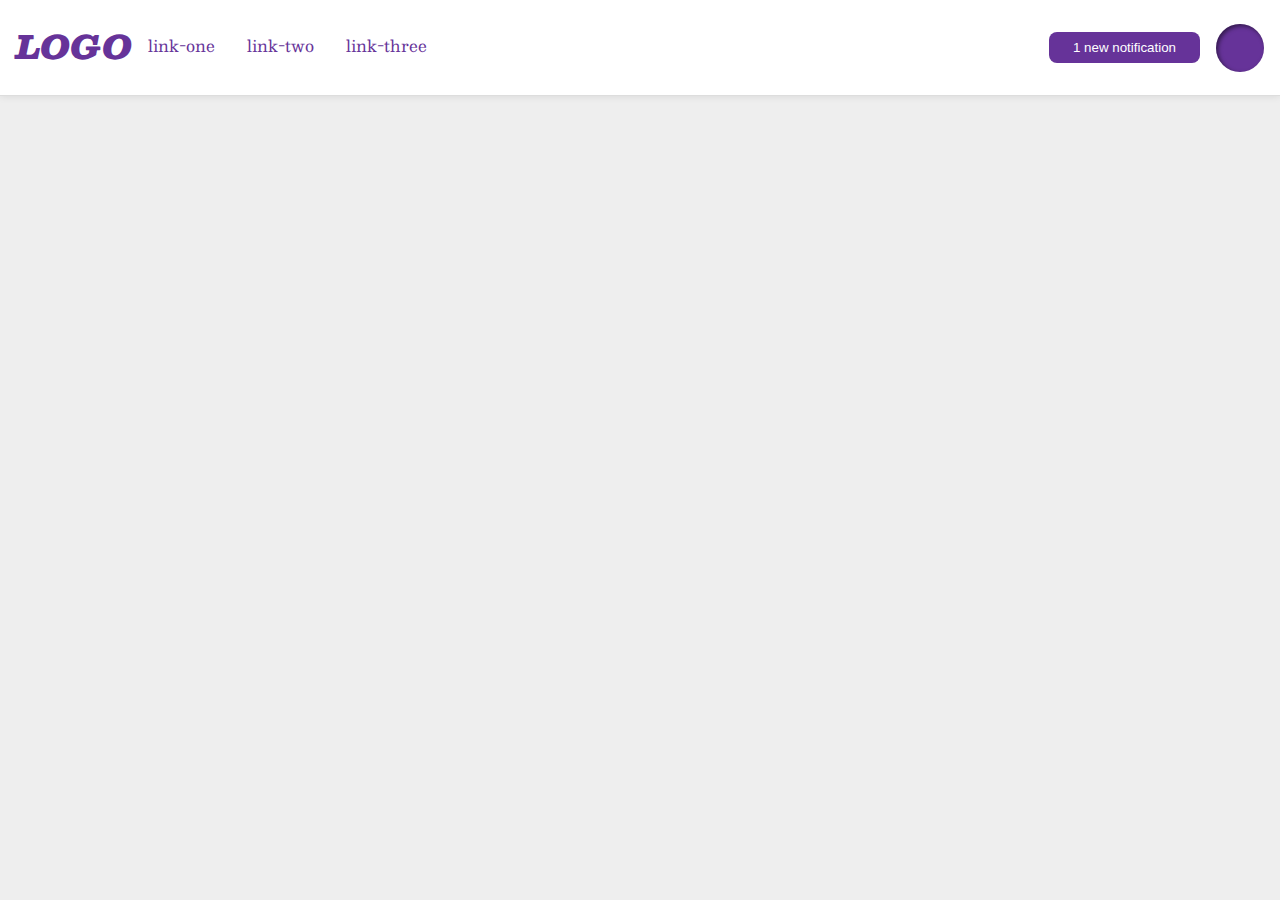
<file: flex/03-flex-header-2/index.html>
<!DOCTYPE html>
<html lang="en">
  <head>
    <meta charset="UTF-8">
    <meta http-equiv="X-UA-Compatible" content="IE=edge">
    <meta name="viewport" content="width=device-width, initial-scale=1.0">
    <title>Flex Header 2</title>
    <link rel="stylesheet" href="style.css">
  </head>
  <body>
    <div class="header">
      <div class="left-content">
        <div class="logo">
          LOGO
        </div>
        <ul class="links">
          <li><a href="google.com">link-one</a></li>
          <li><a href="google.com">link-two</a></li>
          <li><a href="google.com">link-three</a></li>
        </ul>
      </div>
        <div class="right-content">
        <button class="notifications">
          1 new notification
        </button>
        <div class="profile-image"></div>
      </div>
    </div>
  </body>
</html>
</file>
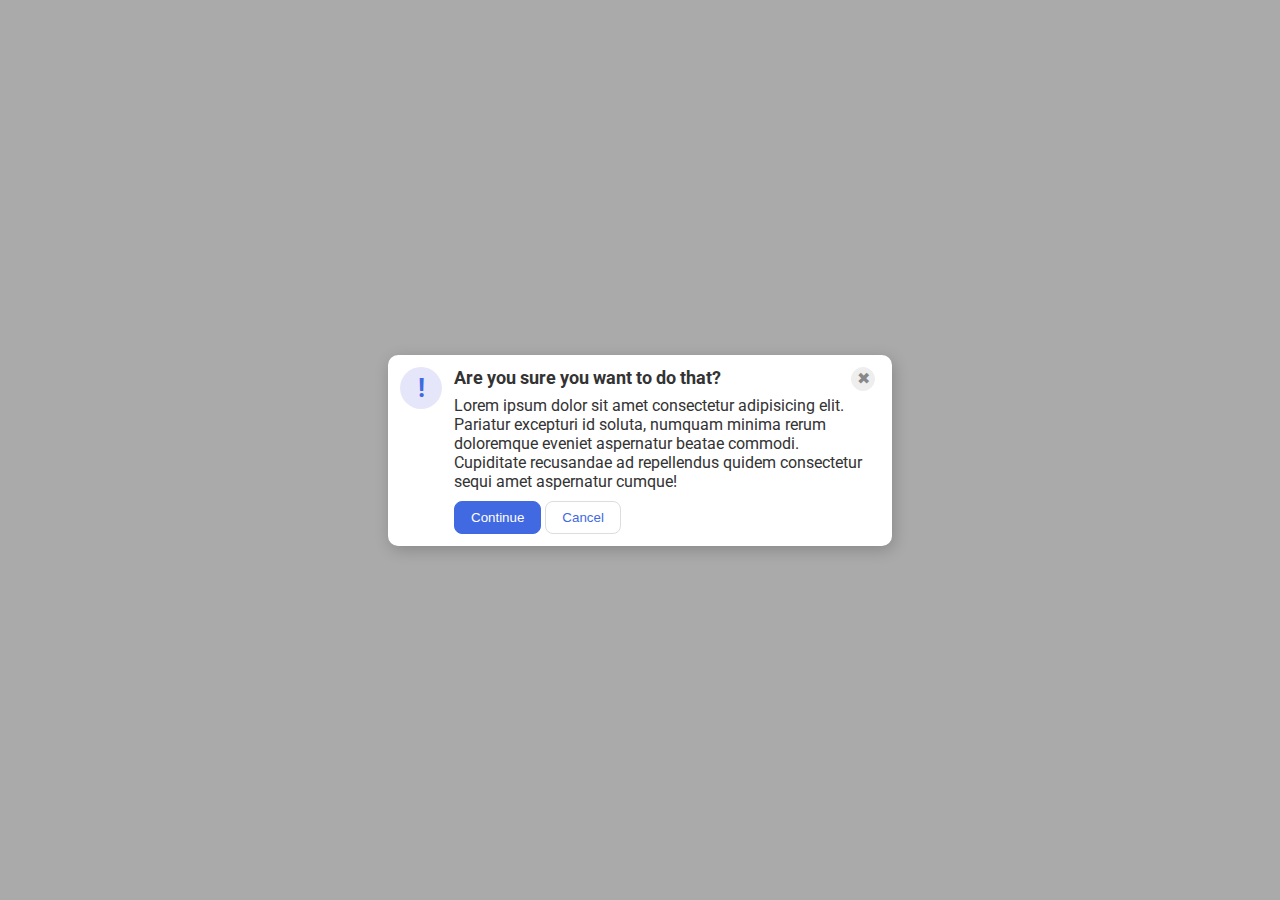
<file: flex/05-flex-modal/index.html>
<!DOCTYPE html>
<html lang="en">
  <head>
    <meta charset="UTF-8">
    <meta http-equiv="X-UA-Compatible" content="IE=edge">
    <meta name="viewport" content="width=device-width, initial-scale=1.0">
    <link rel="stylesheet" href="style.css">
    <title>Modal</title>
  </head>
  <body>
    <div class="modal">
      <div class="left-content">
        <div class="icon">!</div>
      </div>
      <div class="right-content">
        <div id="head-and-close">
          <div class="header">Are you sure you want to do that?</div>
          <button class="close-button">✖</button>
        </div>
        <div class="text">Lorem ipsum dolor sit amet consectetur adipisicing elit. Pariatur excepturi id soluta, numquam minima rerum doloremque eveniet aspernatur beatae commodi. Cupiditate recusandae ad repellendus quidem consectetur sequi amet aspernatur cumque!</div>
        <div id="button-menu">
          <button class="continue">Continue</button>
          <button class="cancel">Cancel</button>
        </div>
      </div>
    </div>
  </body>
</html>
</file>
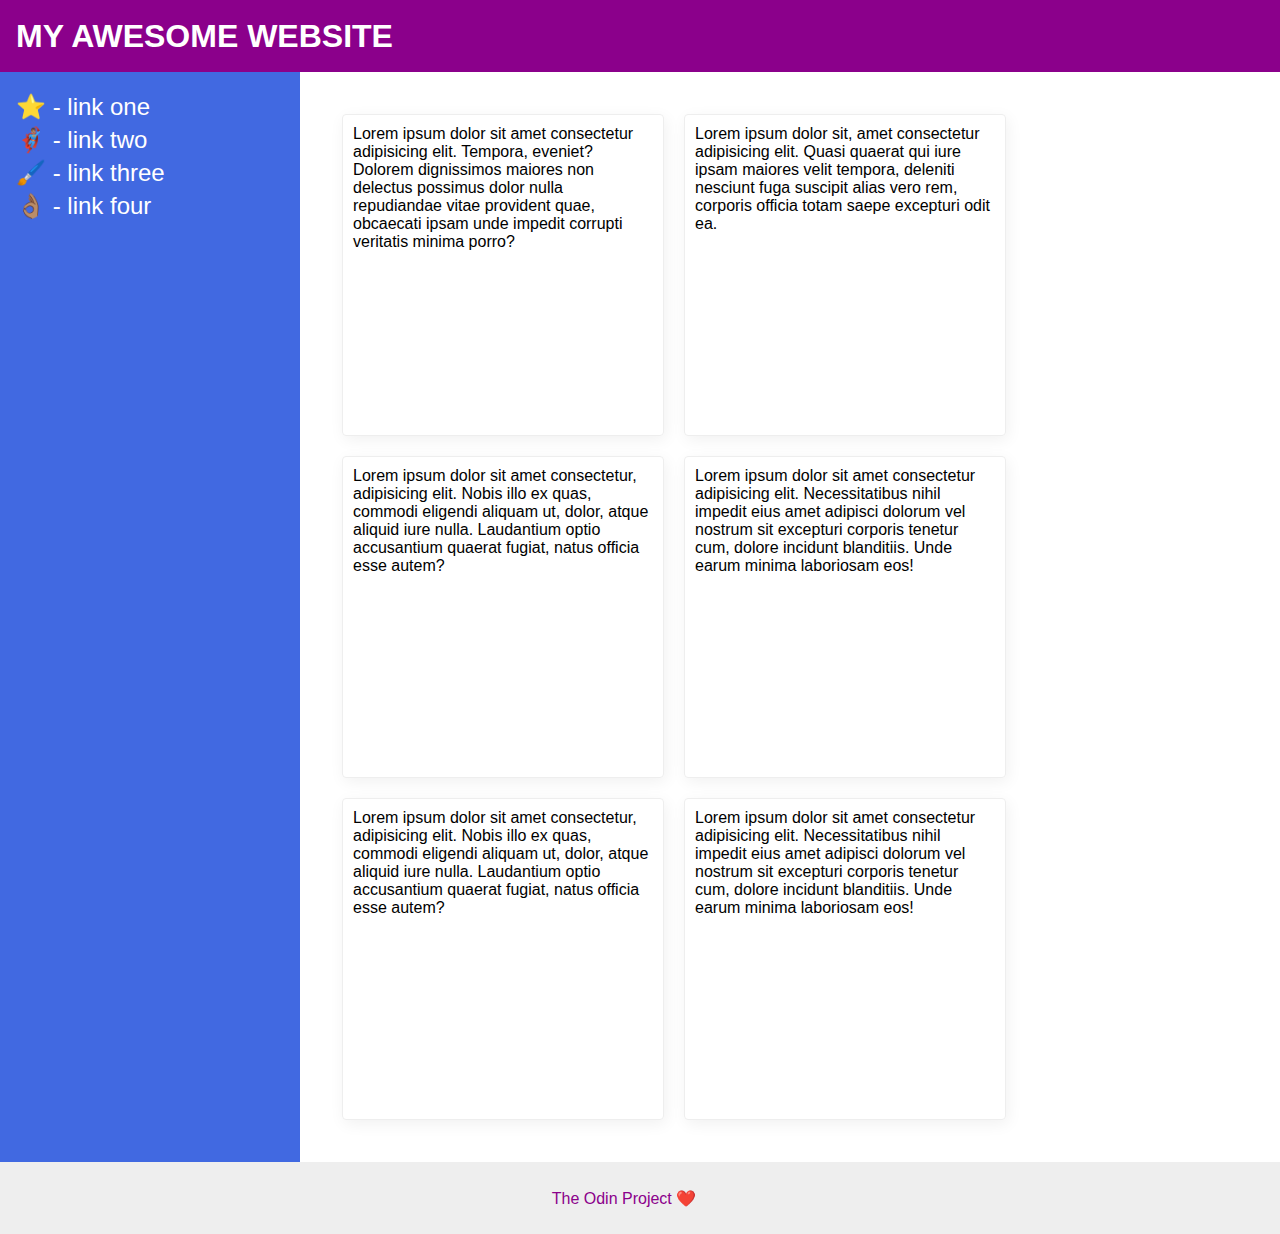
<file: flex/07-flex-layout-2/index.html>
<!DOCTYPE html>
<html lang="en">
  <head>
    <meta charset="UTF-8">
    <meta http-equiv="X-UA-Compatible" content="IE=edge">
    <meta name="viewport" content="width=device-width, initial-scale=1.0">
    <title>The Holy Grail</title>
    <link rel="stylesheet" href="style.css">
  </head>

  <body>
    <div class="header">
      MY AWESOME WEBSITE
    </div>

    <div class="content">
    
      <div class="sidebar">
        <ul>
          <li><a href="#">⭐ - link one</a></li>
          <li><a href="#">🦸🏽‍♂️ - link two</a></li>
          <li><a href="#">🖌️ - link three</a></li>
          <li><a href="#">👌🏽 - link four</a></li>
        </ul>
      </div>
  
      <div class="cards">
        <div class="card">Lorem ipsum dolor sit amet consectetur adipisicing elit. Tempora, eveniet? Dolorem dignissimos maiores non delectus possimus dolor nulla repudiandae vitae provident quae, obcaecati ipsam unde impedit corrupti veritatis minima porro?</div>
        <div class="card">Lorem ipsum dolor sit, amet consectetur adipisicing elit. Quasi quaerat qui iure ipsam maiores velit tempora, deleniti nesciunt fuga suscipit alias vero rem, corporis officia totam saepe excepturi odit ea.</div>
        <div class="card">Lorem ipsum dolor sit amet consectetur, adipisicing elit. Nobis illo ex quas, commodi eligendi aliquam ut, dolor, atque aliquid iure nulla. Laudantium optio accusantium quaerat fugiat, natus officia esse autem?</div>
        <div class="card">Lorem ipsum dolor sit amet consectetur adipisicing elit. Necessitatibus nihil impedit eius amet adipisci dolorum vel nostrum sit excepturi corporis tenetur cum, dolore incidunt blanditiis. Unde earum minima laboriosam eos!</div>
        <div class="card">Lorem ipsum dolor sit amet consectetur, adipisicing elit. Nobis illo ex quas, commodi eligendi aliquam ut, dolor, atque aliquid iure nulla. Laudantium optio accusantium quaerat fugiat, natus officia esse autem?</div>
        <div class="card">Lorem ipsum dolor sit amet consectetur adipisicing elit. Necessitatibus nihil impedit eius amet adipisci dolorum vel nostrum sit excepturi corporis tenetur cum, dolore incidunt blanditiis. Unde earum minima laboriosam eos!</div>
      </div>    
  
    </div>
    
    <div class="footer">
      The Odin Project ❤️
    </div>
  </body>
</html>
</file>
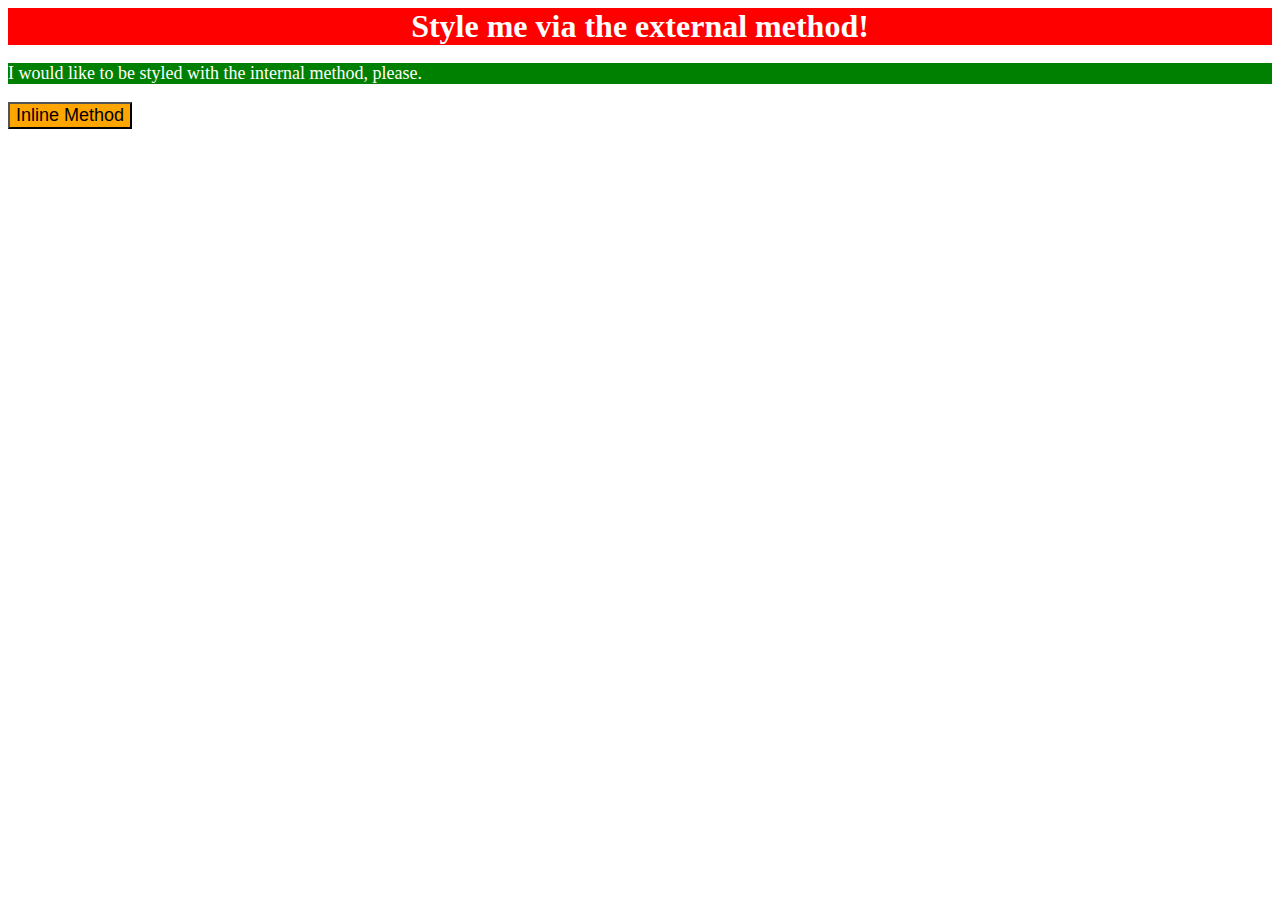
<file: foundations/01-css-methods/index.html>
<!DOCTYPE html>
<html lang="en">
  <head>
    <meta charset="UTF-8">
    <meta http-equiv="X-UA-Compatible" content="IE=edge">
    <meta name="viewport" content="width=device-width, initial-scale=1.0">
    <link rel="stylesheet" href="./style.css" />
    <style>
      p {
        background-color: green;
        color: white;
        font-size: 18px;
      }
    </style>
    <title>Methods for Adding CSS</title>
  </head>
  <body>
    <div>Style me via the external method!</div>
    <p>I would like to be styled with the internal method, please.</p>
    <button style="background-color: orange; font-size: 18px">Inline Method</button>
  </body>
</html>
</file>
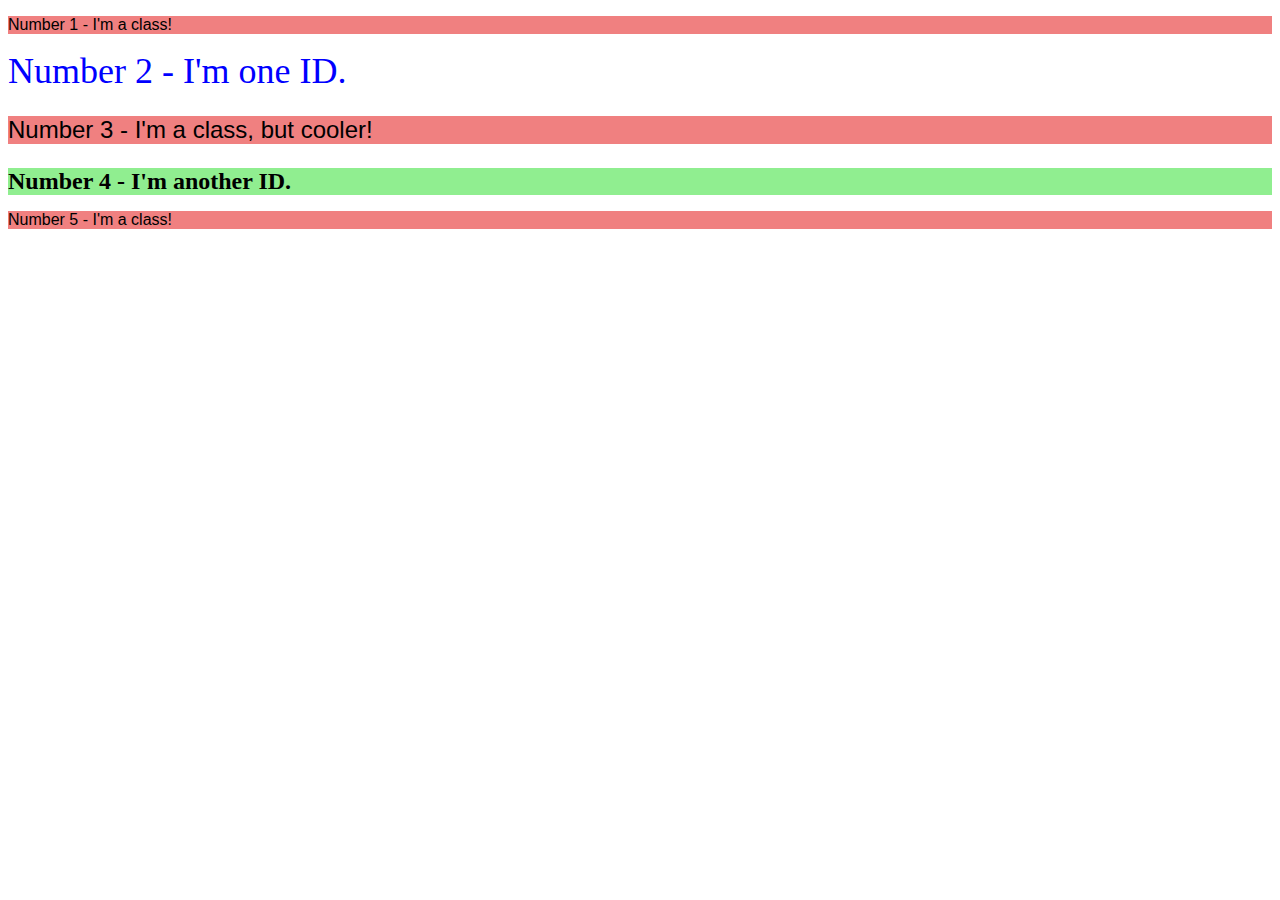
<file: foundations/02-class-id-selectors/index.html>
<!DOCTYPE html>
<html lang="en">
  <head>
    <meta charset="UTF-8">
    <meta http-equiv="X-UA-Compatible" content="IE=edge">
    <meta name="viewport" content="width=device-width, initial-scale=1.0">
    <title>Class and ID Selectors</title>
    <link rel="stylesheet" href="style.css">
  </head>
  <body>
    <p class="odd">Number 1 - I'm a class!</p>
    <div id="second">Number 2 - I'm one ID.</div>
    <p class="odd big-font">Number 3 - I'm a class, but cooler!</p>
    <div class="big-font" id="fourth">Number 4 - I'm another ID.</div>
    <p class="odd">Number 5 - I'm a class!</p>
  </body>
</html>
</file>
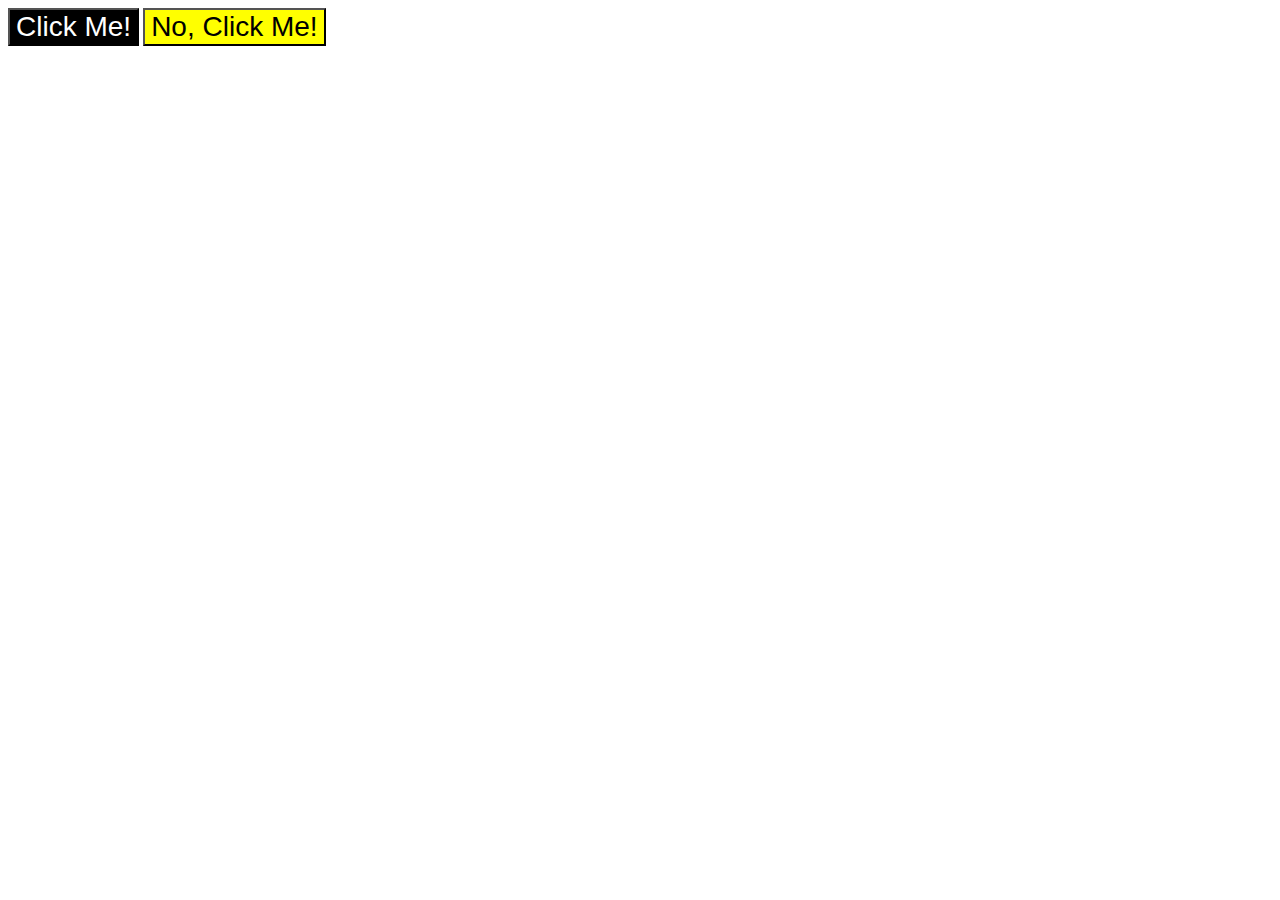
<file: foundations/03-grouping-selectors/index.html>
<!DOCTYPE html>
<html lang="en">
  <head>
    <meta charset="UTF-8">
    <meta http-equiv="X-UA-Compatible" content="IE=edge">
    <meta name="viewport" content="width=device-width, initial-scale=1.0">
    <title>Grouping Selectors</title>
    <link rel="stylesheet" href="style.css">
  </head>
  <body>
    <button class="one">Click Me!</button>
    <button class="two">No, Click Me!</button>
  </body>
</html>
</file>
<file: flex/03-flex-header-2/style.css>
/* this is some magical font-importing.  
you'll learn about it later. */
@import url('https://fonts.googleapis.com/css2?family=Besley:ital,wght@0,400;1,900&display=swap');

body {
  margin: 0;
  background: #eee;
  font-family: Besley, serif;
}

.header {
  background: white;
  border-bottom: 1px solid #ddd;
  box-shadow: 0 0 8px rgba(0,0,0,.1);
  display: flex;
  padding: 8px;
  align-items: center;
  justify-content: space-between;
}

.profile-image {
  background: rebeccapurple;
  box-shadow: inset 2px 2px 4px rgba(0,0,0,.5);
  border-radius: 50%;
  width: 48px;
  height: 48px;
}

.logo {
  color: rebeccapurple;
  font-size: 32px;
  font-weight: 900;
  font-style: italic;
}

.right-content {
  display: flex;
  align-self: flex-end;
  justify-content: space-between;
  align-items: center;
  margin: 8px;
}

.left-content {
  display: flex;
  align-self: flex-start;
  align-items: center;
  margin: 8px;
}

button {
  border: none;
  border-radius: 8px;
  background: rebeccapurple;
  color: white;
  padding: 8px 24px;
  margin: 16px;
}

a {
  /* this removes the line under our links */
  text-decoration: none;
  color: rebeccapurple;
  padding: 16px;
}

ul {
  list-style-type: none;
  display: flex;
  padding-left: 0px;
}
</file>
<file: flex/05-flex-modal/style.css>
@import url('https://fonts.googleapis.com/css2?family=Roboto:wght@400;700&display=swap');

html, body {
  height: 100%;
}

body {
  font-family: Roboto, sans-serif;
  margin: 0;
  background: #aaa;
  color: #333;
  /* I'll give you this one for free lol */
  display: flex;
  align-items: center;
  justify-content: center;
}

.modal {
  background: white;
  display: flex;
  width: 480px;
  border-radius: 10px;
  box-shadow: 2px 4px 16px rgba(0,0,0,.2);
  padding: 12px;
}

.left-content {
  align-self: self-start;
  display: flex;
  margin-right: 12px;
}

.right-content {
  display: flex;
  flex-direction: column;
  justify-content: space-evenly;
}

#head-and-close {
  display: flex;
  flex-direction: row;
  justify-content: space-between;
}

.header {
  font-weight: bold;
  font-size: large;
}

.close-button {
  margin-right: 5px;
}

.icon {
  color: royalblue;
  font-size: 26px;
  font-weight: 700;
  background: lavender;
  width: 42px;
  height: 42px;
  border-radius: 50%;
  display: flex;
  align-items: center;
  justify-content: center;
}

.close-button {
  background: #eee;
  border-radius: 50%;
  color: #888;
  font-weight: 400;
  font-size: 16px;
  height: 24px;
  width: 24px;
  display: flex;
  align-items: center;
  justify-content: center;
  border: 1px solid #eee;
  padding: 0;
}

.text {
  margin: 5px 12px 10px 0px;
}

button {
  cursor: pointer;
  padding: 8px 16px;
  border-radius: 8px;
}

button.continue {
  background: royalblue;
  border: 1px solid royalblue;
  color: white;
}

button.cancel {
  background: white;
  border: 1px solid #ddd;
  color: royalblue;
}
</file>
<file: flex/07-flex-layout-2/style.css>
/* * {
  border: 1px solid red;
} */

body {
  font-family: -apple-system, BlinkMacSystemFont, 'Segoe UI', Roboto, Oxygen, Ubuntu, Cantarell, 'Open Sans', 'Helvetica Neue', sans-serif;
  margin: 0;
  min-height: 100vh;
  display: flex;
  flex-direction: column;
  align-items: stretch;
}

.header {
  height: 72px;
  width: 100%;
  background: darkmagenta;
  color: white;
  align-self: flex-start;

  display: flex;
  align-items: center;
  padding: 0 16px;
  font-size: 32px;
  font-weight: 900;
}

.footer {
  height: 72px;
  width: 100%;
  background: #eee;
  color: darkmagenta;

  align-self: flex-end;
  display: flex;
  align-items: center;
  justify-content: center;
  padding: 0 16px;
}

.content {
  display: flex;
  flex: 1;
}

.sidebar {
  width: 300px;
  min-width: 300px;
  background: royalblue;
  box-sizing: border-box;
}

.cards {
  padding: 32px;
  display: flex;
  flex-direction: row;
  flex-wrap: wrap;
}

.card {
  width: 300px;
  height: 300px;
  border: 1px solid #eee;
  box-shadow: 2px 4px 16px rgba(0,0,0,.06);
  border-radius: 4px;

  padding: 10px;
  margin: 10px;
}

li {
  list-style: none;
  margin-top: 5px;
}

ul {
  padding-left: 16px;
  display: flex;
  flex-direction: column;
}

a {
  font-size: 24px;
  color: white;
  text-decoration: none;
}
</file>
<file: foundations/01-css-methods/style.css>
div {
    background-color: red;
    color: white;
    font-size: 32px;
    text-align: center;
    font-weight: bold;
}
</file>
<file: foundations/02-class-id-selectors/style.css>
.odd {
    font-family: "Verdana", "Deja Vu Sans", sans-serif;
    background-color: lightcoral;
}

#second {
    color: blue;
    font-size: 36px;
}

#fourth {
    background-color: lightgreen;
    font-weight: bold;
}

.big-font {
    font-size: 24px;
}
</file>
<file: foundations/03-grouping-selectors/style.css>
.one {
    background-color: black;
    color: white;
}

.two {
    background-color: yellow;
}

.one, .two {
    font-family: "Helvetica", "Times New Roman", sans-serif;
    font-size: 28px;
}
</file>
